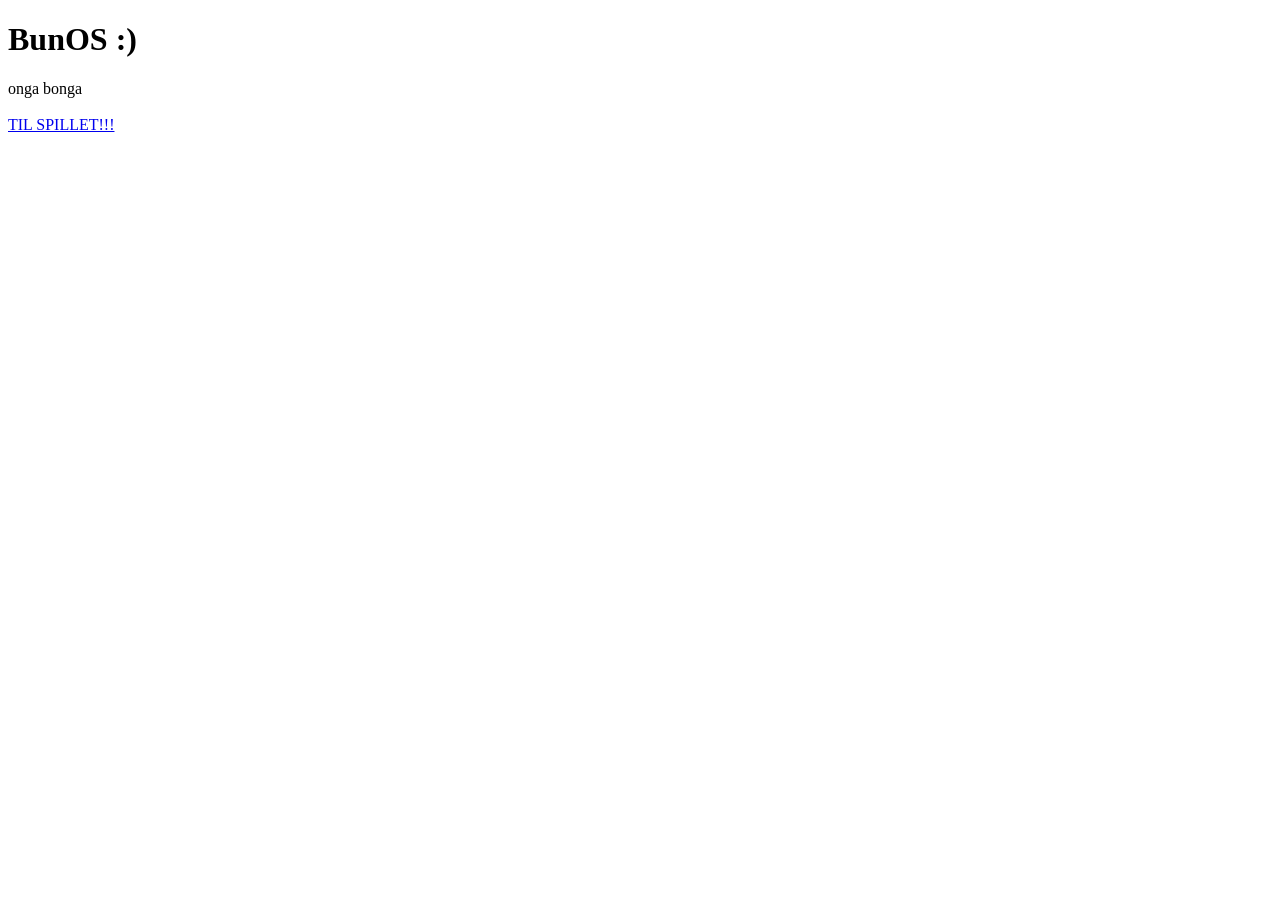
<file: src/main/resources/templates/index.html>
<!DOCTYPE html>
<html lang="no">

<head>
    <title>BunOS</title>
    <meta charset="UTF-8">
</head>
<body>

    <h1>BunOS :)</h1>
    onga bonga
    <br>
    <br>
    <a href="/bunos-game">TIL SPILLET!!!</a>

</body>

</html>
</file>
